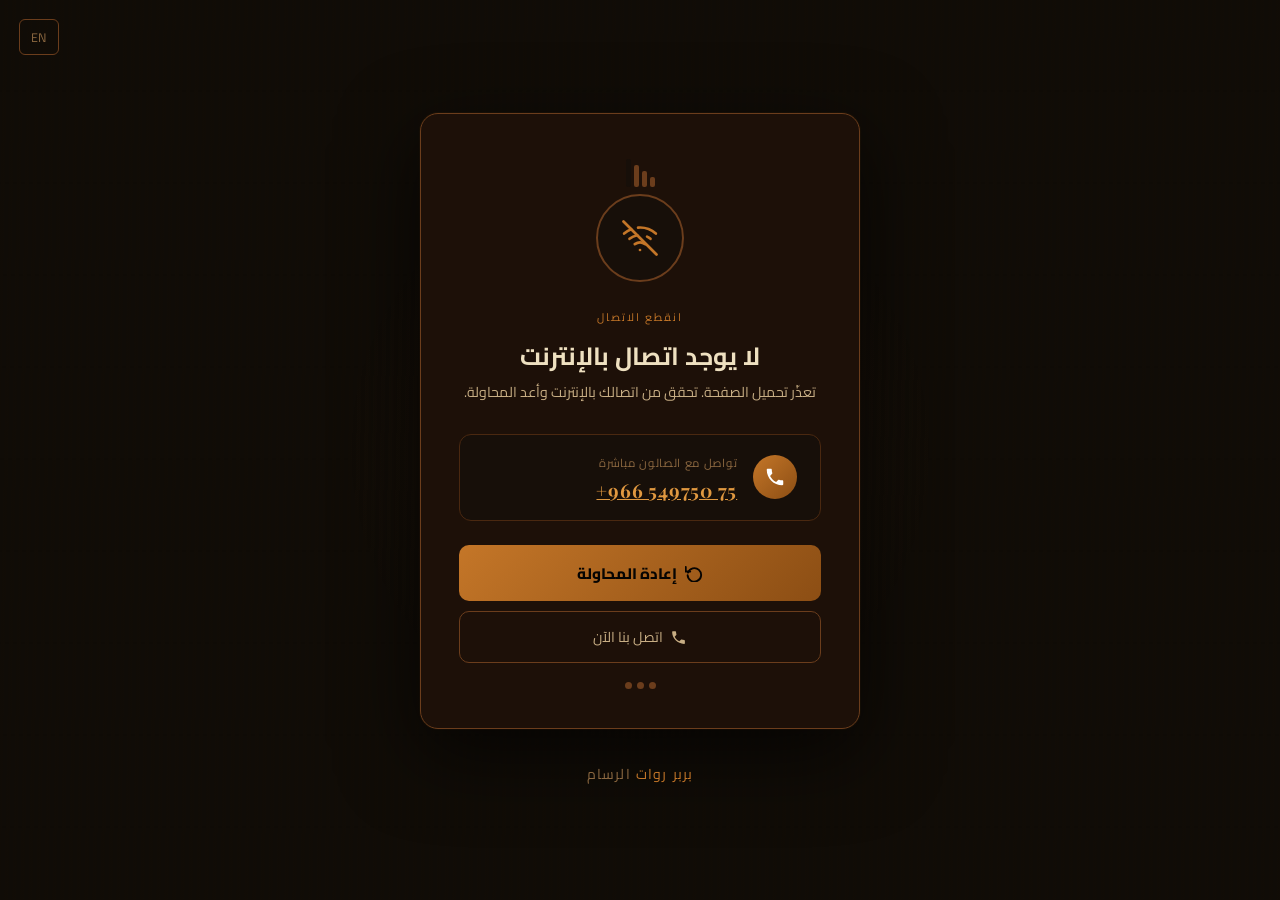
<file: offline.html>
<!DOCTYPE html>
<html lang="ar" dir="rtl">
<head>
  <meta charset="UTF-8">
  <meta name="viewport" content="width=device-width, initial-scale=1.0">
  <title>لا يوجد اتصال | كازا ستار للإسترخاء | Casastar Barber Shop</title>
  <link rel="preconnect" href="https://fonts.googleapis.com">
  <link rel="preconnect" href="https://fonts.gstatic.com" crossorigin>
  <link href="https://fonts.googleapis.com/css2?family=Cairo:wght@300;400;600;700;900&family=Playfair+Display:wght@400;700;900&display=swap" rel="stylesheet">
  <style>
    :root {
      --bg:         #100C07;
      --bg-2:       #170F09;
      --card:       #1D1008;
      --border:     #4A2810;
      --border-l:   #6B3D1C;
      --gold:       #C47628;
      --gold-l:     #E09840;
      --gold-d:     #8C4E14;
      --text:       #EEE0C0;
      --text-2:     #C8AE84;
      --muted:      #8C6840;
    }

    *, *::before, *::after { margin: 0; padding: 0; box-sizing: border-box; }

    body {
      background: var(--bg);
      color: var(--text);
      font-family: 'Cairo', sans-serif;
      min-height: 100vh;
      display: flex;
      flex-direction: column;
      align-items: center;
      justify-content: center;
      overflow: hidden;
      position: relative;
    }

    /* ── wood grain ── */
    body::before {
      content: '';
      position: fixed; inset: 0;
      background:
        repeating-linear-gradient(91deg, transparent 0, transparent 4px, rgba(150,90,30,0.012) 4px, rgba(150,90,30,0.012) 8px),
        repeating-linear-gradient(180deg, transparent 0, transparent 90px, rgba(0,0,0,0.025) 90px, rgba(0,0,0,0.025) 92px);
      pointer-events: none;
    }

    /* ── floating scissors background ── */
    .scissor-bg {
      position: fixed; inset: 0;
      pointer-events: none;
      overflow: hidden;
    }

    .s-icon {
      position: absolute;
      opacity: 0;
      animation: float-scissor 8s ease-in-out infinite;
    }
    .s-icon:nth-child(1)  { top: 8%;  left: 5%;  animation-delay: 0s;    animation-duration: 9s;  }
    .s-icon:nth-child(2)  { top: 15%; right: 8%; animation-delay: 1.4s;  animation-duration: 11s; }
    .s-icon:nth-child(3)  { top: 60%; left: 3%;  animation-delay: 2.8s;  animation-duration: 8s;  }
    .s-icon:nth-child(4)  { top: 75%; right: 5%; animation-delay: 0.7s;  animation-duration: 10s; }
    .s-icon:nth-child(5)  { top: 40%; left: 90%; animation-delay: 3.5s;  animation-duration: 9.5s;}
    .s-icon:nth-child(6)  { top: 88%; left: 50%; animation-delay: 1.9s;  animation-duration: 12s; }

    @keyframes float-scissor {
      0%   { opacity: 0;    transform: translateY(20px) rotate(0deg) scale(0.7); }
      15%  { opacity: 0.14; }
      50%  { opacity: 0.09; transform: translateY(-15px) rotate(18deg) scale(1); }
      85%  { opacity: 0.14; }
      100% { opacity: 0;    transform: translateY(20px) rotate(0deg) scale(0.7); }
    }

    /* ── radial glow ── */
    .glow {
      position: fixed;
      width: 600px; height: 600px;
      border-radius: 50%;
      background: radial-gradient(circle, rgba(196,118,40,0.07) 0%, transparent 70%);
      top: 50%; left: 50%;
      transform: translate(-50%, -50%);
      pointer-events: none;
      animation: glow-pulse 4s ease-in-out infinite;
    }
    @keyframes glow-pulse {
      0%, 100% { transform: translate(-50%,-50%) scale(1);   opacity: 0.7; }
      50%       { transform: translate(-50%,-50%) scale(1.2); opacity: 1;   }
    }

    /* ── main card ── */
    .card {
      position: relative;
      z-index: 10;
      background: var(--card);
      border: 1px solid var(--border-l);
      border-radius: 18px;
      padding: 2.8rem 2.4rem 2.4rem;
      max-width: 440px;
      width: 90%;
      text-align: center;
      box-shadow: 0 24px 80px rgba(0,0,0,0.65), 0 0 0 1px rgba(196,118,40,0.06);
      animation: card-in 0.7s cubic-bezier(0.16,1,0.3,1) both;
    }
    @keyframes card-in {
      from { opacity: 0; transform: translateY(32px) scale(0.96); }
      to   { opacity: 1; transform: translateY(0)   scale(1); }
    }

    /* ── icon ring ── */
    .icon-wrap {
      width: 88px; height: 88px;
      border-radius: 50%;
      background: var(--bg-2);
      border: 2px solid var(--border-l);
      display: flex;
      align-items: center;
      justify-content: center;
      margin: 0 auto 1.6rem;
      position: relative;
      animation: ring-breathe 3s ease-in-out infinite;
    }
    @keyframes ring-breathe {
      0%, 100% { box-shadow: 0 0 0 0   rgba(196,118,40,0.3), 0 0 0 0   rgba(196,118,40,0.15); }
      50%       { box-shadow: 0 0 0 10px rgba(196,118,40,0.1), 0 0 0 20px rgba(196,118,40,0.05); }
    }

    .icon-wrap svg { animation: icon-shake 4s ease-in-out infinite; }
    @keyframes icon-shake {
      0%, 80%, 100% { transform: rotate(0deg); }
      85%           { transform: rotate(-6deg); }
      90%           { transform: rotate(6deg); }
      95%           { transform: rotate(-4deg); }
    }

    /* ── disconnected lines animation ── */
    .signal-bars {
      display: flex;
      align-items: flex-end;
      gap: 3px;
      justify-content: center;
      margin-bottom: 0.4rem;
    }
    .bar {
      width: 5px;
      border-radius: 2px;
      background: var(--border-l);
      animation: bar-blink 2.4s ease-in-out infinite;
    }
    .bar:nth-child(1) { height: 10px; animation-delay: 0s; }
    .bar:nth-child(2) { height: 16px; animation-delay: 0.2s; }
    .bar:nth-child(3) { height: 22px; animation-delay: 0.4s; }
    .bar:nth-child(4) { height: 28px; animation-delay: 0.6s; background: var(--bg-2); }
    @keyframes bar-blink {
      0%, 40%, 100% { opacity: 0.3; }
      20%            { opacity: 1; background: var(--gold); }
    }

    /* ── text ── */
    .label-top {
      font-size: 0.68rem;
      letter-spacing: 0.18em;
      color: var(--gold);
      text-transform: uppercase;
      margin-bottom: 0.75rem;
    }

    h1 {
      font-family: 'Playfair Display', 'Cairo', serif;
      font-size: 1.55rem;
      font-weight: 700;
      color: var(--text);
      margin-bottom: 0.6rem;
      line-height: 1.3;
    }

    .subtitle {
      color: var(--text-2);
      font-size: 0.88rem;
      line-height: 1.7;
      margin-bottom: 1.8rem;
    }

    /* ── divider ── */
    .divider {
      height: 1px;
      background: linear-gradient(90deg, transparent, var(--border-l), transparent);
      margin: 1.6rem 0;
    }

    /* ── phone contact box ── */
    .contact-box {
      background: var(--bg-2);
      border: 1px solid var(--border);
      border-radius: 12px;
      padding: 1.1rem 1.4rem;
      margin-bottom: 1.5rem;
      display: flex;
      align-items: center;
      gap: 1rem;
      text-align: right;
      animation: card-in 0.9s 0.2s cubic-bezier(0.16,1,0.3,1) both;
    }
    .phone-icon {
      width: 44px; height: 44px;
      border-radius: 50%;
      background: linear-gradient(135deg, var(--gold), var(--gold-d));
      display: flex;
      align-items: center;
      justify-content: center;
      flex-shrink: 0;
      animation: ring-breathe 3s ease-in-out infinite;
      animation-delay: 1.5s;
    }
    .contact-box-text .lbl {
      font-size: 0.72rem;
      color: var(--muted);
      letter-spacing: 0.06em;
      margin-bottom: 0.15rem;
    }
    .contact-box-text .num {
      font-family: 'Playfair Display', serif;
      font-size: 1.2rem;
      font-weight: 700;
      color: var(--gold-l);
      letter-spacing: 0.04em;
      direction: ltr;
      display: block;
    }
    .contact-box-text .num:hover { color: var(--gold); }

    /* ── buttons ── */
    .btn-wrap {
      display: flex;
      flex-direction: column;
      gap: 0.6rem;
    }
    .btn-retry {
      background: linear-gradient(135deg, var(--gold), var(--gold-d));
      color: #060402;
      border: none;
      border-radius: 10px;
      padding: 0.85rem 1.2rem;
      font-family: 'Cairo', sans-serif;
      font-size: 0.95rem;
      font-weight: 800;
      cursor: pointer;
      transition: all 0.25s;
      display: flex;
      align-items: center;
      justify-content: center;
      gap: 0.5rem;
    }
    .btn-retry:hover {
      background: linear-gradient(135deg, var(--gold-l), var(--gold));
      box-shadow: 0 6px 24px rgba(196,118,40,0.4);
      transform: translateY(-2px);
    }
    .btn-retry svg { animation: spin 1.4s linear infinite paused; }
    .btn-retry.loading svg { animation-play-state: running; }
    @keyframes spin { to { transform: rotate(360deg); } }

    .btn-call {
      background: transparent;
      border: 1px solid var(--border-l);
      color: var(--text-2);
      border-radius: 10px;
      padding: 0.75rem;
      font-family: 'Cairo', sans-serif;
      font-size: 0.88rem;
      cursor: pointer;
      text-decoration: none;
      display: flex;
      align-items: center;
      justify-content: center;
      gap: 0.45rem;
      transition: all 0.22s;
    }
    .btn-call:hover { border-color: var(--gold); color: var(--gold-l); background: rgba(196,118,40,0.06); }

    /* ── footer brand ── */
    .brand {
      position: relative;
      z-index: 10;
      margin-top: 2rem;
      text-align: center;
    }
    .brand-name {
      font-family: 'Playfair Display', 'Cairo', serif;
      font-size: 0.88rem;
      color: var(--muted);
      letter-spacing: 0.08em;
    }
    .brand-name span { color: var(--gold); }

    /* ── dots loader ── */
    .dot-loader {
      display: flex;
      gap: 5px;
      justify-content: center;
      margin-top: 1.2rem;
    }
    .dot-loader span {
      width: 7px; height: 7px;
      border-radius: 50%;
      background: var(--border-l);
      animation: dot-bounce 1.4s ease-in-out infinite;
    }
    .dot-loader span:nth-child(1) { animation-delay: 0s; }
    .dot-loader span:nth-child(2) { animation-delay: 0.2s; }
    .dot-loader span:nth-child(3) { animation-delay: 0.4s; }
    @keyframes dot-bounce {
      0%, 80%, 100% { transform: scale(0.6); background: var(--border-l); }
      40%            { transform: scale(1);   background: var(--gold); }
    }

    /* mobile */
    @media (max-width: 480px) {
      .card { padding: 2rem 1.4rem 1.8rem; }
      h1 { font-size: 1.3rem; }
    }

    /* english toggle */
    .lang-toggle {
      position: fixed;
      top: 1.2rem;
      left: 1.2rem;
      background: transparent;
      border: 1px solid var(--border-l);
      color: var(--muted);
      border-radius: 6px;
      padding: 0.35rem 0.7rem;
      font-family: 'Cairo', sans-serif;
      font-size: 0.78rem;
      cursor: pointer;
      transition: all 0.2s;
      z-index: 100;
    }
    .lang-toggle:hover { border-color: var(--gold); color: var(--gold); }
  </style>
</head>
<body>

<button class="lang-toggle" id="langToggle" onclick="toggleLang()">EN</button>

<div class="glow"></div>

<!-- Floating scissors bg -->
<div class="scissor-bg">
  <svg class="s-icon" viewBox="0 0 120 120" width="64" height="64" xmlns="http://www.w3.org/2000/svg" aria-hidden="true">
    <g><circle cx="35" cy="35" r="12" fill="none" stroke="#C9A23F" stroke-width="4"/><line x1="43" y1="43" x2="90" y2="90" stroke="#C9A23F" stroke-width="5" stroke-linecap="round"/><circle cx="85" cy="35" r="12" fill="none" stroke="#C9A23F" stroke-width="4"/><line x1="77" y1="43" x2="30" y2="90" stroke="#C9A23F" stroke-width="5" stroke-linecap="round"/><circle cx="60" cy="60" r="5" fill="#C9A23F"/></g>
  </svg>
  <svg class="s-icon" viewBox="0 0 120 120" width="48" height="48" xmlns="http://www.w3.org/2000/svg" aria-hidden="true">
    <g><circle cx="35" cy="35" r="12" fill="none" stroke="#E09840" stroke-width="4"/><line x1="43" y1="43" x2="90" y2="90" stroke="#E09840" stroke-width="5" stroke-linecap="round"/><circle cx="85" cy="35" r="12" fill="none" stroke="#E09840" stroke-width="4"/><line x1="77" y1="43" x2="30" y2="90" stroke="#E09840" stroke-width="5" stroke-linecap="round"/><circle cx="60" cy="60" r="5" fill="#E09840"/></g>
  </svg>
  <svg class="s-icon" viewBox="0 0 120 120" width="36" height="36" xmlns="http://www.w3.org/2000/svg" aria-hidden="true">
    <g><circle cx="35" cy="35" r="12" fill="none" stroke="#8C6840" stroke-width="4"/><line x1="43" y1="43" x2="90" y2="90" stroke="#8C6840" stroke-width="5" stroke-linecap="round"/><circle cx="85" cy="35" r="12" fill="none" stroke="#8C6840" stroke-width="4"/><line x1="77" y1="43" x2="30" y2="90" stroke="#8C6840" stroke-width="5" stroke-linecap="round"/><circle cx="60" cy="60" r="5" fill="#8C6840"/></g>
  </svg>
  <svg class="s-icon" viewBox="0 0 120 120" width="52" height="52" xmlns="http://www.w3.org/2000/svg" aria-hidden="true">
    <g><circle cx="35" cy="35" r="12" fill="none" stroke="#C9A23F" stroke-width="4"/><line x1="43" y1="43" x2="90" y2="90" stroke="#C9A23F" stroke-width="5" stroke-linecap="round"/><circle cx="85" cy="35" r="12" fill="none" stroke="#C9A23F" stroke-width="4"/><line x1="77" y1="43" x2="30" y2="90" stroke="#C9A23F" stroke-width="5" stroke-linecap="round"/><circle cx="60" cy="60" r="5" fill="#C9A23F"/></g>
  </svg>
  <svg class="s-icon" viewBox="0 0 120 120" width="40" height="40" xmlns="http://www.w3.org/2000/svg" aria-hidden="true">
    <g><circle cx="35" cy="35" r="12" fill="none" stroke="#F0D889" stroke-width="4"/><line x1="43" y1="43" x2="90" y2="90" stroke="#F0D889" stroke-width="5" stroke-linecap="round"/><circle cx="85" cy="35" r="12" fill="none" stroke="#F0D889" stroke-width="4"/><line x1="77" y1="43" x2="30" y2="90" stroke="#F0D889" stroke-width="5" stroke-linecap="round"/><circle cx="60" cy="60" r="5" fill="#F0D889"/></g>
  </svg>
  <svg class="s-icon" viewBox="0 0 120 120" width="56" height="56" xmlns="http://www.w3.org/2000/svg" aria-hidden="true">
    <g><circle cx="35" cy="35" r="12" fill="none" stroke="#8C4E14" stroke-width="4"/><line x1="43" y1="43" x2="90" y2="90" stroke="#8C4E14" stroke-width="5" stroke-linecap="round"/><circle cx="85" cy="35" r="12" fill="none" stroke="#8C4E14" stroke-width="4"/><line x1="77" y1="43" x2="30" y2="90" stroke="#8C4E14" stroke-width="5" stroke-linecap="round"/><circle cx="60" cy="60" r="5" fill="#8C4E14"/></g>
  </svg>
</div>

<div class="card">
  <!-- signal bars -->
  <div class="signal-bars">
    <div class="bar"></div>
    <div class="bar"></div>
    <div class="bar"></div>
    <div class="bar"></div>
  </div>

  <!-- icon -->
  <div class="icon-wrap">
    <svg viewBox="0 0 24 24" width="36" height="36" fill="none" stroke="#C47628" stroke-width="1.8" stroke-linecap="round" stroke-linejoin="round" xmlns="http://www.w3.org/2000/svg">
      <line x1="1" y1="1" x2="23" y2="23"/>
      <path d="M16.72 11.06A10.94 10.94 0 0 1 19 12.55"/>
      <path d="M5 12.55a10.94 10.94 0 0 1 5.17-2.39"/>
      <path d="M10.71 5.05A16 16 0 0 1 22.56 9"/>
      <path d="M1.42 9a15.91 15.91 0 0 1 4.7-2.88"/>
      <path d="M8.53 16.11a6 6 0 0 1 6.95 0"/>
      <line x1="12" y1="20" x2="12.01" y2="20"/>
    </svg>
  </div>

  <p class="label-top" id="lblTop">انقطع الاتصال</p>
  <h1 id="headline">لا يوجد اتصال بالإنترنت</h1>
  <p class="subtitle" id="subtitle">تعذّر تحميل الصفحة. تحقق من اتصالك بالإنترنت وأعد المحاولة.</p>

  <!-- Contact box -->
  <div class="contact-box">
    <div class="phone-icon">
      <svg viewBox="0 0 24 24" width="22" height="22" fill="white" xmlns="http://www.w3.org/2000/svg">
        <path d="M6.62 10.79c1.44 2.83 3.76 5.14 6.59 6.59l2.2-2.2c.27-.27.67-.36 1.02-.24 1.12.37 2.33.57 3.57.57.55 0 1 .45 1 1V20c0 .55-.45 1-1 1-9.39 0-17-7.61-17-17 0-.55.45-1 1-1h3.5c.55 0 1 .45 1 1 0 1.25.2 2.45.57 3.57.11.35.03.74-.25 1.02l-2.2 2.2z"/>
      </svg>
    </div>
    <div class="contact-box-text">
      <p class="lbl" id="callLbl">تواصل مع الصالون مباشرة</p>
      <a class="num" href="tel:+966549785075">+966 549750 75</a>
    </div>
  </div>

  <div class="btn-wrap">
    <button class="btn-retry" id="retryBtn" onclick="retryPage()">
      <svg viewBox="0 0 24 24" width="18" height="18" fill="none" stroke="currentColor" stroke-width="2.5" stroke-linecap="round" stroke-linejoin="round" xmlns="http://www.w3.org/2000/svg">
        <polyline points="1 4 1 10 7 10"/>
        <path d="M3.51 15a9 9 0 1 0 .49-3.46"/>
      </svg>
      <span id="retryText">إعادة المحاولة</span>
    </button>
    <a class="btn-call" href="tel:+966534979996">
      <svg viewBox="0 0 24 24" width="17" height="17" fill="currentColor" xmlns="http://www.w3.org/2000/svg">
        <path d="M6.62 10.79c1.44 2.83 3.76 5.14 6.59 6.59l2.2-2.2c.27-.27.67-.36 1.02-.24 1.12.37 2.33.57 3.57.57.55 0 1 .45 1 1V20c0 .55-.45 1-1 1-9.39 0-17-7.61-17-17 0-.55.45-1 1-1h3.5c.55 0 1 .45 1 1 0 1.25.2 2.45.57 3.57.11.35.03.74-.25 1.02l-2.2 2.2z"/>
      </svg>
      <span id="callText">اتصل بنا الآن</span>
    </a>
  </div>

  <div class="dot-loader">
    <span></span><span></span><span></span>
  </div>
</div>

<div class="brand">
  <p class="brand-name"><span>بربر روات</span> الرسام</p>
</div>

<script>
  var lang = 'ar';
  var strings = {
    ar: {
      toggle: 'EN',
      top: 'انقطع الاتصال',
      headline: 'لا يوجد اتصال بالإنترنت',
      subtitle: 'تعذّر تحميل الصفحة. تحقق من اتصالك بالإنترنت وأعد المحاولة.',
      callLbl: 'تواصل مع الصالون مباشرة',
      retry: 'إعادة المحاولة',
      call: 'اتصل بنا الآن'
    },
    en: {
      toggle: 'ع',
      top: 'No Connection',
      headline: 'You\'re Offline',
      subtitle: 'This page couldn\'t load. Please check your internet connection and try again.',
      callLbl: 'Contact the salon directly',
      retry: 'Try Again',
      call: 'Call Us Now'
    }
  };

  function applyLang() {
    var s = strings[lang];
    document.getElementById('langToggle').textContent = s.toggle;
    document.getElementById('lblTop').textContent     = s.top;
    document.getElementById('headline').textContent   = s.headline;
    document.getElementById('subtitle').textContent   = s.subtitle;
    document.getElementById('callLbl').textContent    = s.callLbl;
    document.getElementById('retryText').textContent  = s.retry;
    document.getElementById('callText').textContent   = s.call;
    document.documentElement.lang = lang;
    document.documentElement.dir  = lang === 'ar' ? 'rtl' : 'ltr';
  }

  function toggleLang() {
    lang = lang === 'ar' ? 'en' : 'ar';
    applyLang();
  }

  function retryPage() {
    var btn = document.getElementById('retryBtn');
    btn.classList.add('loading');
    setTimeout(function() {
      window.location.reload();
    }, 600);
  }

  // Auto-retry when connection is restored
  window.addEventListener('online', function() {
    setTimeout(function() { window.location.reload(); }, 1000);
  });
</script>
</body>
</html>
</file>
